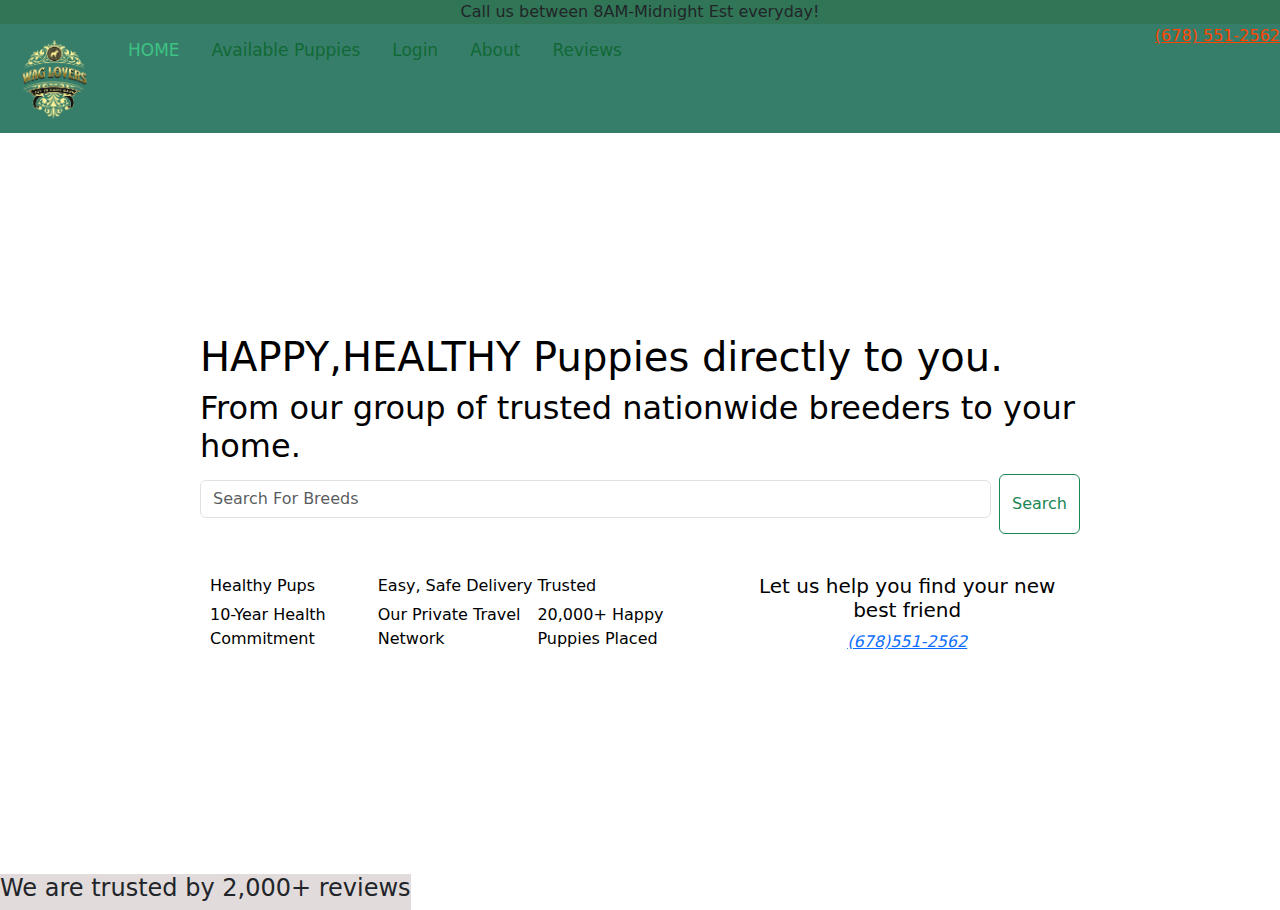
<file: index.html>
<!DOCTYPE html>
<html lang="en">

<head>
    <meta charset="UTF-8">
    <meta name="viewport" content="width=device-width, initial-scale=1.0">
    <link rel="stylesheet" href="https://cdn.jsdelivr.net/npm/bootstrap@5.3.2/dist/css/bootstrap.min.css">
    <link rel="stylesheet" href="index.css">
    <link rel="apple-touch-icon" sizes="180x180" href="/apple-touch-icon.png">
    <link rel="icon" type="image/png" sizes="32x32" href="/favicon-32x32.png">
    <link rel="icon" type="image/png" sizes="16x16" href="/favicon-16x16.png">
    <link rel="stylesheet" href="https://cdnjs.cloudflare.com/ajax/libs/font-awesome/4.7.0/css/font-awesome.min.css">
    <link rel='stylesheet'
        href='https://cdn-uicons.flaticon.com/2.0.0/uicons-regular-rounded/css/uicons-regular-rounded.css'>
    <link rel='stylesheet'
        href='https://cdn-uicons.flaticon.com/2.0.0/uicons-solid-straight/css/uicons-solid-straight.css'>
        <link rel='stylesheet' href='https://cdn-uicons.flaticon.com/2.0.0/uicons-bold-rounded/css/uicons-bold-rounded.css'>
        <link rel='stylesheet' href='https://cdn-uicons.flaticon.com/2.0.0/uicons-solid-rounded/css/uicons-solid-rounded.css'>
        <link rel='stylesheet' href='https://cdn-uicons.flaticon.com/2.0.0/uicons-solid-rounded/css/uicons-solid-rounded.css'>
    <title>Find Puppies for our family|WagLovers</title>
    <link rel="icon" href="New Project (7).png" width="100px">
</head>

<body class="home">
    <div class="available">Call us between 8AM-Midnight Est everyday!</div>
    <div class="header " id="head">
        <div class="mybar" id="nav-nav">
            <a class="navbar-brand" ><img src="New Project (6).png" alt="" width="80px"></a>
            </a>
              <a href="index.html" class="active">HOME</a>
              <a href="browsepuppies.html">Available Puppies</a>
              <a href="login.html">Login</a>
              <a href="about.html">About</a>
              <a href="reviews.html">Reviews</a>
            
             
                <a href="javascript:void(0)" class="icon" onclick="myFunction()">
                    <i class="fa fa-bars"></i>
                    </a>
            </div>
         <div class="contact">
            <a href="+16785512562" style="color: orangered;">(678) 551-2562</a>
         </div>  
         </div>
    <div class="home-page">
        <h1>HAPPY,HEALTHY Puppies directly to you.</h1>
        <h2>From our group of trusted nationwide breeders to your home.</h2>
        <form class="d-flex" role="search">
            <input class="form-control me-2" type="search" placeholder="Search For Breeds" aria-label="Search">
            <button class="btn btn-outline-success" type="submit">Search</button>
        </form>
        <div class="home-content">
            <div class="content1">
                <div>
                    <i class="fi fi-sr-dog"></i>
                    <h6>Healthy Pups</h6>
                    10-Year Health Commitment</div>
                <div>
                    <i class="fi fi-br-rv"></i>
                   <h6>Easy, Safe Delivery</h6> 
                    Our Private Travel Network</div>
                <div>
                    <i class="fi fi-sr-hexagon-check"></i>
                    <h6>Trusted</h6>
                    20,000+ Happy Puppies Placed</div>
            </div>
            <div class="content2">
                <i class="fi fi-ss-lightbulb-question"></i>
                <h5>Let us help you find your new best friend</h5>
                <i class="fi fi-rr-phone-call"><span style="font-weight:400; color: orangered;"><a href="+16785512562"> (678)551-2562</a>
                       </span></i>
            </div>
        </div>
        
    </div>
    <div class="trust">
           <h4>We are trusted by

            2,000+ reviews</h4> 
    </div>
    <srcipt src="https://cdn.jsdelivr.net/npm/bootstrap@5.3.2/dist/js/bootstrap.bundle.min.js"></srcipt>
    <script src="index.js"></script>
</body>

</html>
</file>
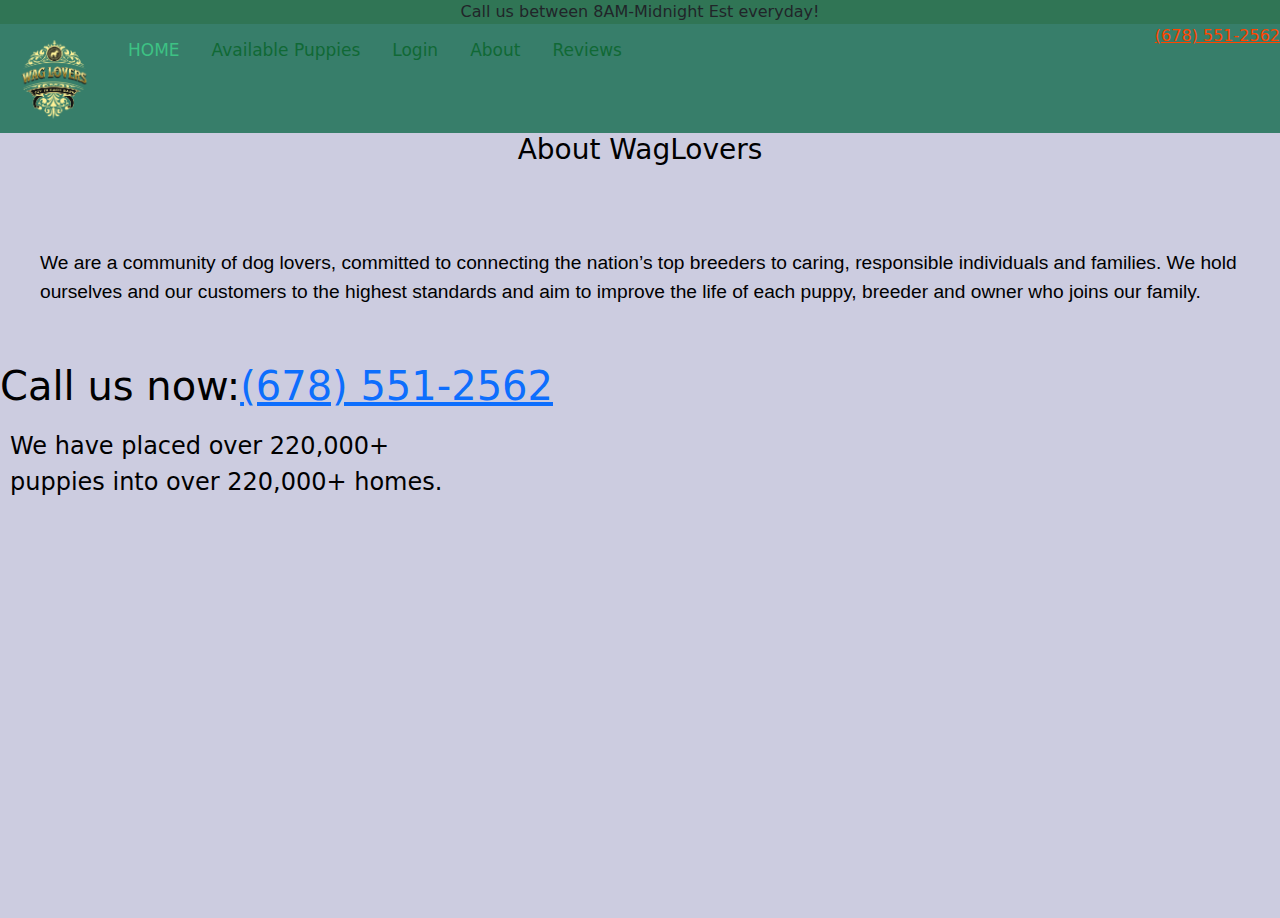
<file: about.html>
<!DOCTYPE html>
<html lang="en">
<head>
    <meta charset="UTF-8">
    <meta name="viewport" content="width=device-width, initial-scale=1.0">
    <link rel="stylesheet" href="https://cdn.jsdelivr.net/npm/bootstrap@5.3.2/dist/css/bootstrap.min.css">
    <link rel="stylesheet" href="index.css">
    <link rel="stylesheet" href="https://cdnjs.cloudflare.com/ajax/libs/font-awesome/4.7.0/css/font-awesome.min.css">
    <link rel="apple-touch-icon" sizes="180x180" href="/apple-touch-icon.png">
    <link rel="icon" type="image/png" sizes="32x32" href="/favicon-32x32.png">
    <link rel="icon" type="image/png" sizes="16x16" href="/favicon-16x16.png">
    <link rel="manifest" href="/site.webmanifest">
    <title>Find Puppies for our family|WagLovers</title>
    <link rel="icon" href="New Project (7).png" width="100px">
</head>
<body>
    <div class="available">Call us between 8AM-Midnight Est everyday!</div>
    <div class="header" id="head">
    <div class="mybar" id="nav-nav">
        <a class="navbar-brand" ><img src="New Project (6).png" alt="" width="80px"></a>
        </a>
          <a href="index.html" class="active">HOME</a>
          <a href="browsepuppies.html">Available Puppies</a>
          <a href="login.html">Login</a>
          <a href="about.html">About</a>
          <a href="reviews.html">Reviews</a>
          
         
            <a href="javascript:void(0)" class="icon" onclick="myFunction()">
                <i class="fa fa-bars"></i>
                </a>
        </div>
     <div class="contact">
        <a href="+16785512562" style="color: orangered;">(678) 551-2562</a>
     </div>  
     </div>
<div class="about-page">
<h3 class="about-us-description">
    About WagLovers</h3>
    <p class="about-us">
        <article class="text-about">
        We are a community of dog lovers, committed to connecting the nation’s top breeders to caring, responsible individuals and families. We hold ourselves and our customers to the highest standards and aim to improve the life of each puppy, breeder and owner who joins our family.
        </article>
    </p>
    <h1>Call us now:<a href="+6785512562">(678) 551-2562</a></h1>
    <section class="about-us_puppies-placed">
        <div class="about-us_puppies-placed-left">We have placed over 220,000+<br> puppies into over 220,000+ homes.
        </div>
      <!--<div class="about-us_puppies-placed-right">
            <img src="https://thefederalist.com/wp-content/uploads/2021/08/pexels-helena-lopes-1378849-e1628195374405-670x300.jpeg">
        </div>-->
        </section>
</div>
<script src="index.js"></script>
</body>
</html>
</file>
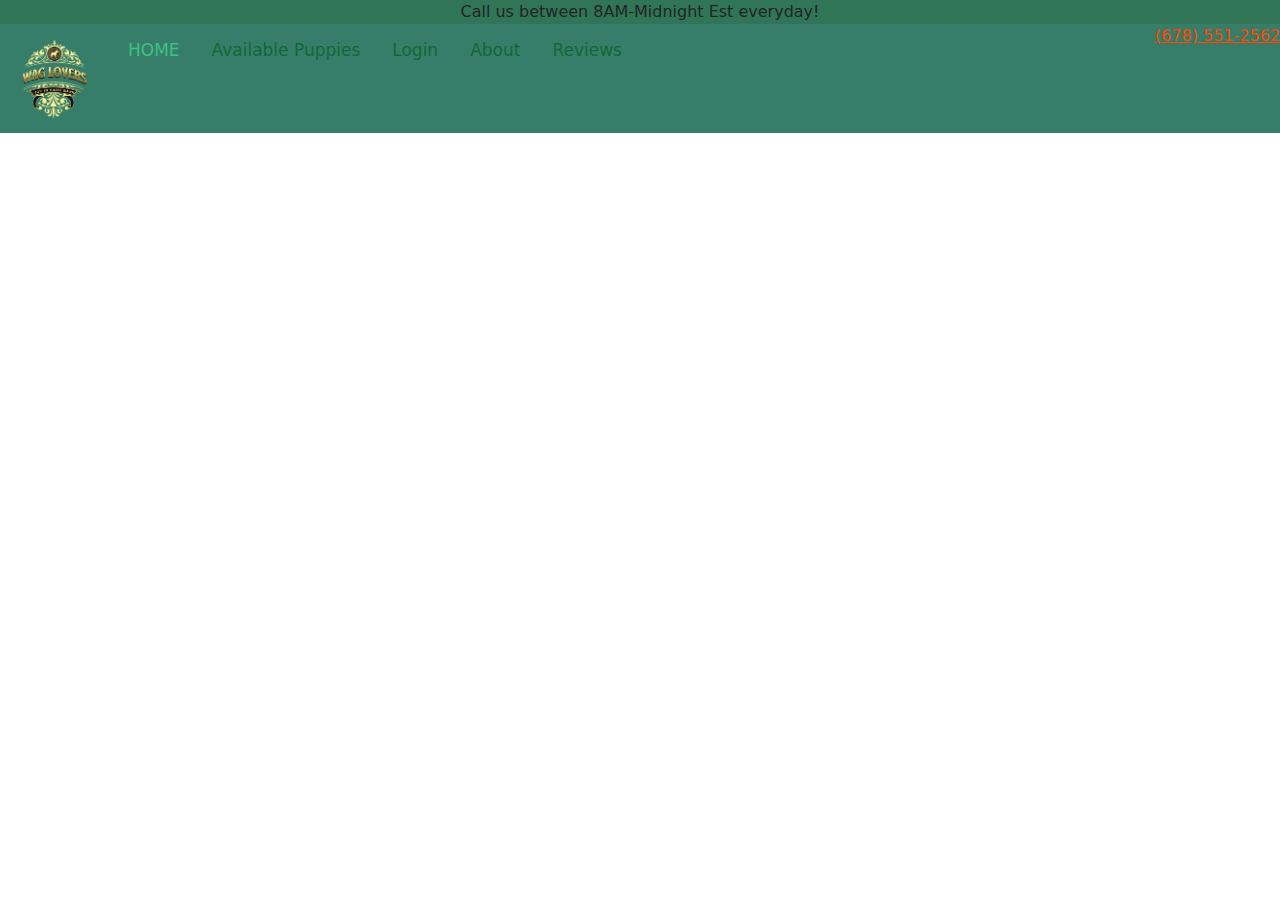
<file: terms.html>
<!DOCTYPE html>
<html lang="en">

<head>
    <meta charset="UTF-8">
    <meta name="viewport" content="width=device-width, initial-scale=1.0">
    <link rel="stylesheet" href="https://cdn.jsdelivr.net/npm/bootstrap@5.3.2/dist/css/bootstrap.min.css">
    <link rel="stylesheet" href="index.css">
    <link rel="apple-touch-icon" sizes="180x180" href="/apple-touch-icon.png">
    <link rel="icon" type="image/png" sizes="32x32" href="/favicon-32x32.png">
    <link rel="icon" type="image/png" sizes="16x16" href="/favicon-16x16.png">
    <link rel="stylesheet" href="https://cdnjs.cloudflare.com/ajax/libs/font-awesome/4.7.0/css/font-awesome.min.css">
    <link rel='stylesheet'
        href='https://cdn-uicons.flaticon.com/2.0.0/uicons-regular-rounded/css/uicons-regular-rounded.css'>
    <link rel='stylesheet'
        href='https://cdn-uicons.flaticon.com/2.0.0/uicons-solid-straight/css/uicons-solid-straight.css'>
        <link rel='stylesheet' href='https://cdn-uicons.flaticon.com/2.0.0/uicons-bold-rounded/css/uicons-bold-rounded.css'>
        <link rel='stylesheet' href='https://cdn-uicons.flaticon.com/2.0.0/uicons-solid-rounded/css/uicons-solid-rounded.css'>
        <link rel='stylesheet' href='https://cdn-uicons.flaticon.com/2.0.0/uicons-solid-rounded/css/uicons-solid-rounded.css'>
    <title>Find Puppies for our family|WagLovers</title>
    <link rel="icon" href="New Project (7).png" width="100px">
</head>

<body class="home">
    <div class="available">Call us between 8AM-Midnight Est everyday!</div>
    <div class="header"id="head">
        <div class="mybar" id="nav-nav">
            <a class="navbar-brand" ><img src="New Project (6).png" alt="" width="80px"></a>
            </a>
              <a href="index.html" class="active">HOME</a>
              <a href="browsepuppies.html">Available Puppies</a>
              <a href="login.html">Login</a>
              <a href="about.html">About</a>
              <a href="reviews.html">Reviews</a>
             
             
                <a href="javascript:void(0)" class="icon" onclick="myFunction()">
                    <i class="fa fa-bars"></i>
                    </a>
            </div>
         <div class="contact">
            <a href="+16785512562" style="color: orangered;">(678) 551-2562</a>
         </div>  
         </div>
    <div class="terms">
        
    </div>
    <script src="index.js"></script>
    </body>
    </html>
</file>
<file: index.css>
*{
    padding: 0;
    box-sizing: border-box;
    margin:0;
    text-decoration: none;
}
.home-page
{   float: left;
    /*height:650px;
    width: 100%;*/
    padding:200px;
    background-color:white;
    background-image: url("https://howtodoright.com/wp-content/uploads/2017/05/dog-650299.jpg");
    background-repeat: no-repeat;
    background-position: center;
    background-size: cover;
    color: black;
  
}
.nav-item-contact
{
    margin-left:200px;
    display: flex;
    justify-content:center;
    
}
.container-fluid
{
   font-weight: 400px;
   font-size: large;
   font-family:sans-serif;

}
.home{
    background-color: white;
   
}
@media only screen and (max-width:800px) {
  .availables,.reviews,.content1,.content2,.home-content,.home-page{
    width: 80%;
    padding: 0;
  }
}
@media only screen and (max-width:500px) {
   .availables,.reviews,.content1,.content2,.home-content,.home-page{
    width: 100%;
  }
}
.about-us-description
{
    height:60px;
    display: flex;
    justify-content: center;
    width:100%;
   
   
}
.reviews
{
  float:left;
}
.available
{
   background-color: rgb(48, 117, 85);
    display: flex;
    justify-content: center;
   
}
.text-about
{
    padding: 40px;
    font-family: 'Trebuchet MS', 'Lucida Sans Unicode', 'Lucida Grande', 'Lucida Sans', Arial, sans-serif;
    font-size: larger;
    font-style:inherit;
   
}
.about-page
{
    background-color: rgb(204, 204, 224);
    color: black;
}
.about-us_puppies-placed
{
    height: 500px;
    width:100%;
    padding:10px;
    display:flex;

}
.about-us_puppies-placed-right
{
    height: 400px;
    width:60%;
}
.about-us_puppies-placed-left
{

    font-style:inherit;
   font-size: x-large;
}
.login-page-form
{
    justify-content:end;
}
.login-page-image{

    height: 200px;
}
.progress-fill
{
    height:10px;
    background-color: orangered;
    display: flex;
}
.reviews-list__review-bars
{
    list-style: none;
    display:flex;
}
.reviews-list__aggregate-review-rating-wrapper
{
   /* height:450px;
    width:600px;*/
    float: left;
    padding: 40px;
    font-family:'Trebuchet MS', 'Lucida Sans Unicode', 'Lucida Grande', 'Lucida Sans', Arial, sans-serif;
}
.reviews-list__customer-experience-rating
{
  float: left;
    /*height:450px;
    width:600px;*/
    padding: 40px;
    display:inline-block;
}
.reviews-list__header-inner
{
  float: left;
    display:flex;
    align-items: center;
    justify-content: center;
    margin-top: 50px;
    overflow: hidden;
}
@media screen and (max-width: 600px) {
    .mybar a:not(:first-child ) {display: none;}
    .mybar a.icon {
      float: right;
      display: block;
    }
  }
  @media screen and (max-width: 600px) {
    .mybar.responsive {position: relative;}
    .mybar.responsive a.icon {
      position: absolute;
      right: 0;
      top: 0;
    }
    .mybar.responsive a {
      float: none;
      display: block;
      text-align: left;
    }
  }
  .mybar {
    background-color:rgb(55, 126, 106);
    overflow: hidden;
  }
  .header
  {
    display: flex;
    justify-content: space-between;
    background-color:rgb(55, 126, 106);
  }
  
  
  .mybar a {
    float: left;
    display: block;
    color:rgb(16,105,53);
    text-align:center;
    padding: 14px 16px;
    text-decoration:none;
    font-size: 17px;
  }
  a:hover
  {
    color:rgb(219, 93, 61);
  }
  .content
  {
    padding: 16px;
  }
  .sticky
  {
    position: fixed;
    top: 0;
    width: 100%;
  }
  .mybar a.active {
    color:rgb(61, 194, 132);
  }
  .mybar .icon {
    display: none;
  }
  .side {
    float: left;
    width: 15%;
    margin-top: 10px;
  }
  
  .middle {
    float: left;
    width: 70%;
    margin-top: 10px;
  }
  .right {
    text-align: right;
  }
  .row:after {
    content: "";
    display: table;
    clear: both;
  }
  .bar-container {
    width: 100%;
    background-color: #f1f1f1;
    text-align: center;
    color: white;
  }
  .bar-5 {width: 60%; height: 18px; background-color: #0b8357;}
  .bar-4 {width: 30%; height: 18px; background-color: #2196F3;}
  .bar-3 {width: 10%; height: 18px; background-color: #0039d4;}
  .bar-2 {width: 4%; height: 18px; background-color: #ff9800;}
  .bar-1 {width: 15%; height: 18px; background-color: #f44336;}
  @media (max-width: 400px) {
    .side, .middle {
      width: 100%;
    }
    .right {
      display: none;
    }
  }
  .checked
  {
    color:orange;
  }
  .customer_reviews-block
  {
    float:left;
    margin-top:5px;
    padding:20px;
    display:inline-block;
    justify-content: center;
 
  }
  .customers{
    float:left;
     border: 2px solid black;
     padding: 20px;
     margin:60px;
     border-radius: 20px;
  
  }
  .customers1{
    float:left;
    border: 2px solid black;
    padding: 20px;
    margin:60px;
    border-radius: 20px;
 
 }
  #more {
    display: none;
    background-color: orangered;
  }
  #dots
  {
    display: flex;
    align-items: center;
  }
  #myBtn{
    background-color: rgb(197, 184, 184)
  }
  .home-content
  {
    margin-top:20px;
    display: flex;
    justify-content:space-evenly;
    float: left;
    
  }
.content1
{
  float:left;
  background-color:white;
  display: flex;
  justify-content:space-evenly;
  align-items:center;
  padding:10px;
  border-radius: 10px;
}
.content2
{
  background-color:white;
  text-align: center;
  padding: 20px;
  border-radius: 10px;
  float:left;
}
.trust
{
  float:left;
  background-color: rgb(226, 219, 219);
  text-align: center;
}
.availables
{
  padding: 20px;
  display: block;
  justify-content: space-evenly;
  float: left;
}
.fb {
  background-color: #3B5998;
  color: white;
}
.google {
  background-color: #dd4b39;
  color: white;
}
.col
{
  display: block;
   justify-content: space-evenly;
}
input {
  width: 600px;
  padding: 12px;
  border: 1px solid #ccc;
  border-radius: 4px;
  box-sizing: border-box;
  margin-top: 6px;
  margin-bottom: 16px;
}
</file>
